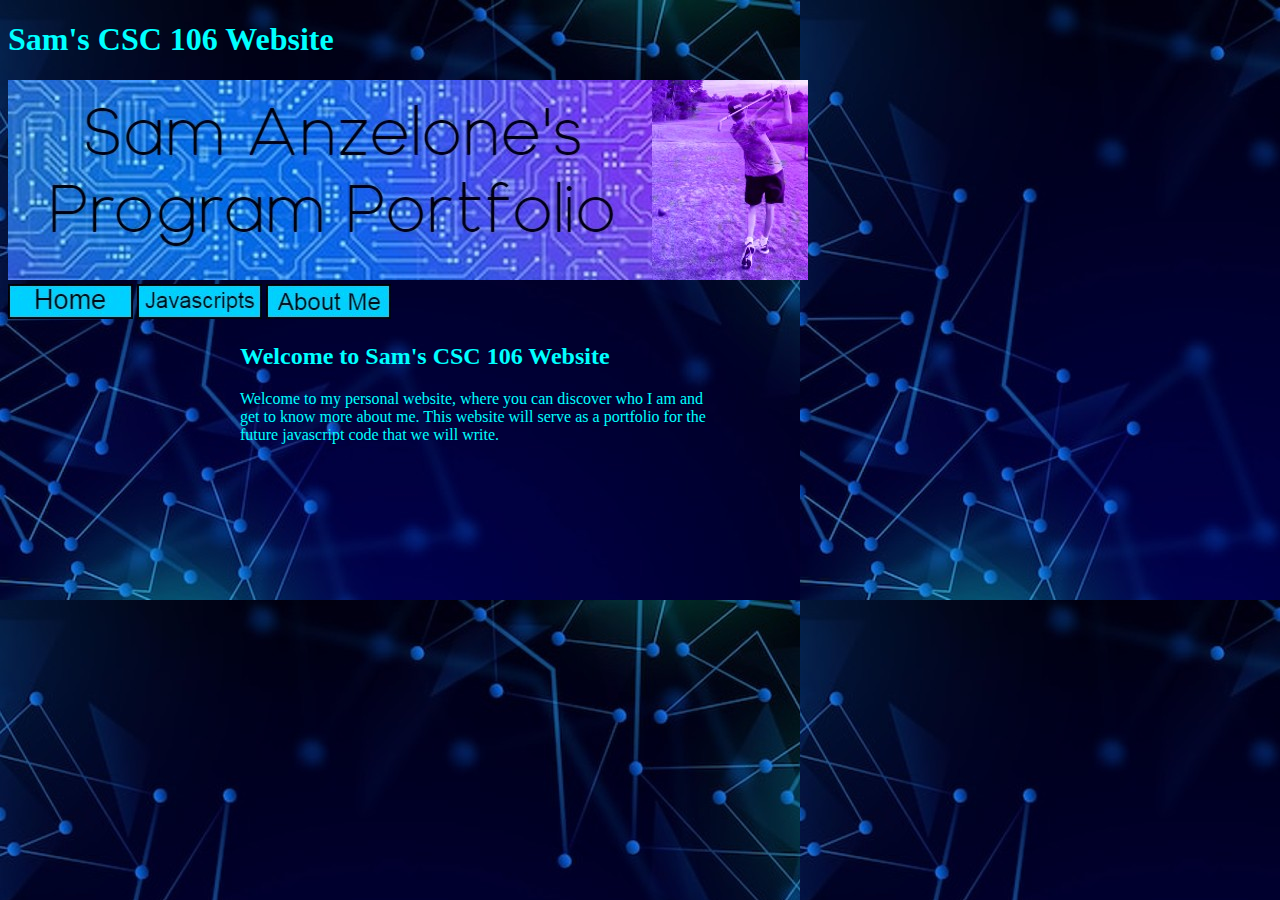
<file: index.html>
<!DOCTYPE html>
<html lang="en">
<head>
    <link rel="stylesheet" href="mystyle.css">
    <meta charset="UTF-8">
    <meta name="viewport" content="width=device-width, initial-scale=1.0">
    <title>Sam's CSC 106 Website</title>
</head>
<body>
    <h1>Sam's CSC 106 Website</h1>
    <img src="mybanner.jpg" alt=""> <br>
    <a href="index.html"> <img src="homebutton.jpg"></a>
    <a href="javascripts.html"> <img src="jsbutton.jpg"></a>
    <a href="aboutme.html"> <img src="aboutmebutton.jpg"></a>
    
    <div id="content">
        <h2>Welcome to Sam's CSC 106 Website</h2>
        Welcome to my personal website, where you can discover who I am and <br>
        get to know more about me. This website will serve as a portfolio for the <br>
    future javascript code that we will write.
    </div>   
</body>
</html>
</file>
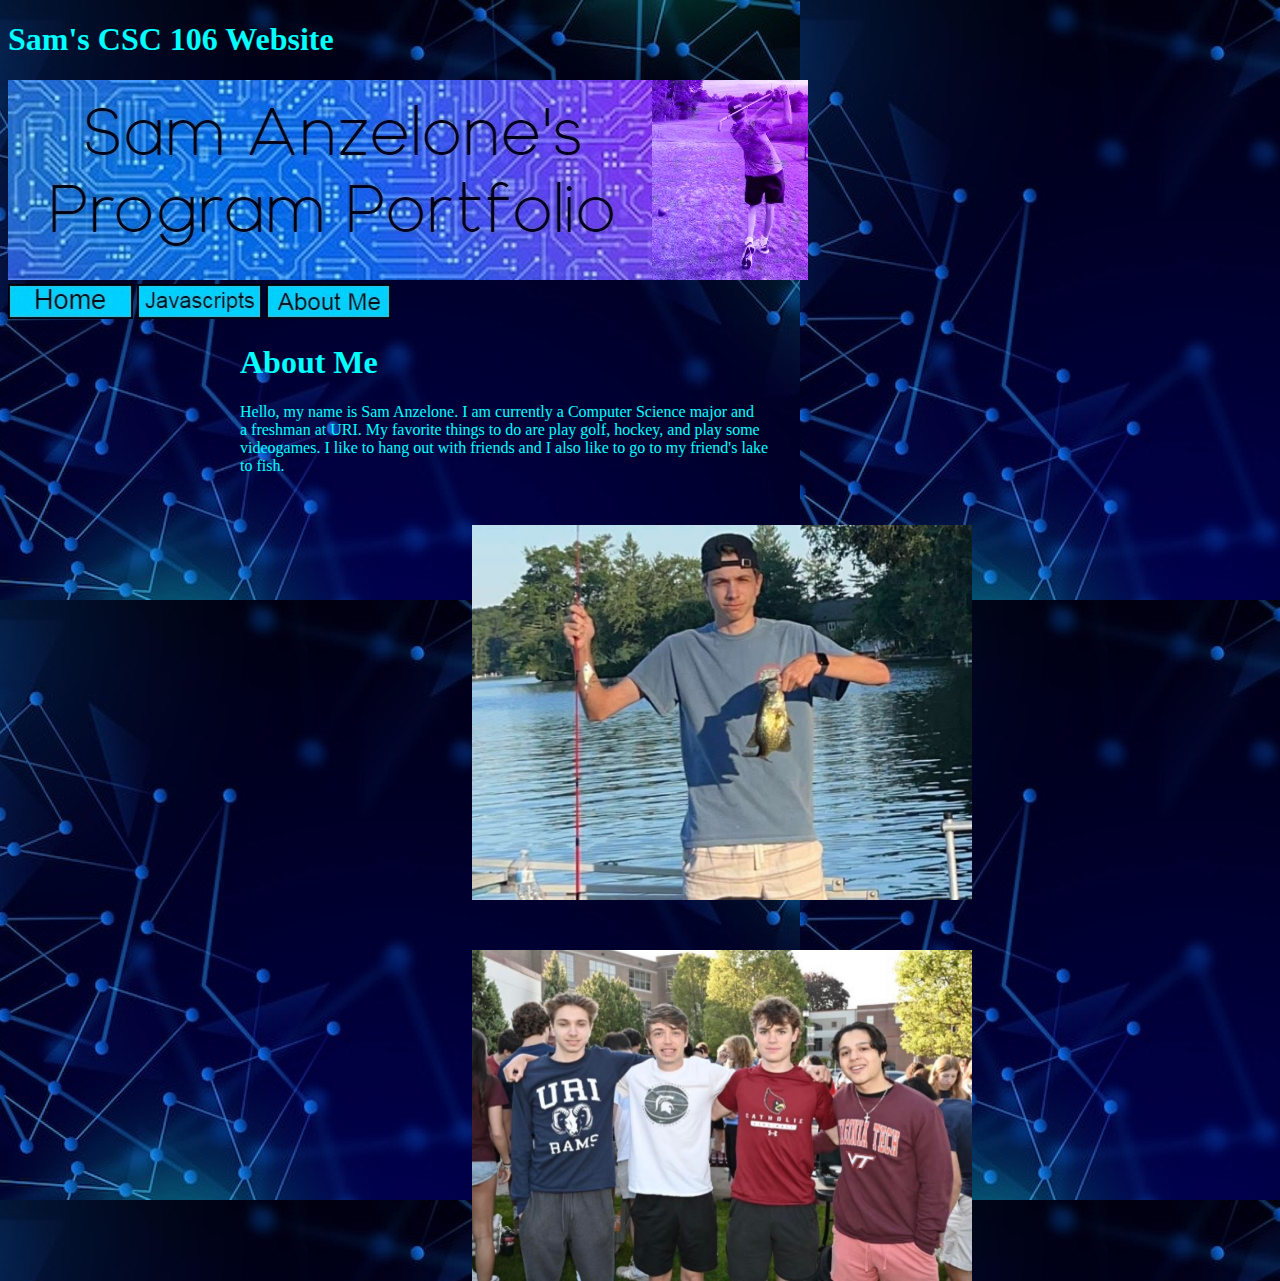
<file: aboutme.html>
<!DOCTYPE html>
<html lang="en">
<head>
    <link rel="stylesheet" href="mystyle.css">
    <meta charset="UTF-8">
    <meta name="viewport" content="width=device-width, initial-scale=1.0">
    <title>About Me</title>
    <style>
        #fishing-pic {
            width: 500px;
            float: right;
            margin-right: 300px;
            margin-top: 50px; 
        }
        #friends-pic {
            width: 500px;
            float: right;
            margin-right: 300px;
            margin-top: 50px;
        }
    </style>
</head>
<body>
    
    <h1>Sam's CSC 106 Website</h1>
    <img src="mybanner.jpg" alt=""> <br>
    <a href="index.html"> <img src="homebutton.jpg"></a>
    <a href="javascripts.html"> <img src="jsbutton.jpg"></a>
    <a href="aboutme.html"> <img src="aboutmebutton.jpg"></a>
    <div id="content">    
        <h1>About Me</h1>
        Hello, my name is Sam Anzelone. I am currently a Computer Science major and <br>
    a freshman at URI. My favorite things to do are play golf, hockey, and play some <br>
videogames. I like to hang out with friends and I also like to go to my friend's lake <br>
to fish. 
    </div>
<img id="fishing-pic" src="samanzelone4.jpg">
<img id="friends-pic" src="samanzelone3.jpg">
</body>
</html>
</file>
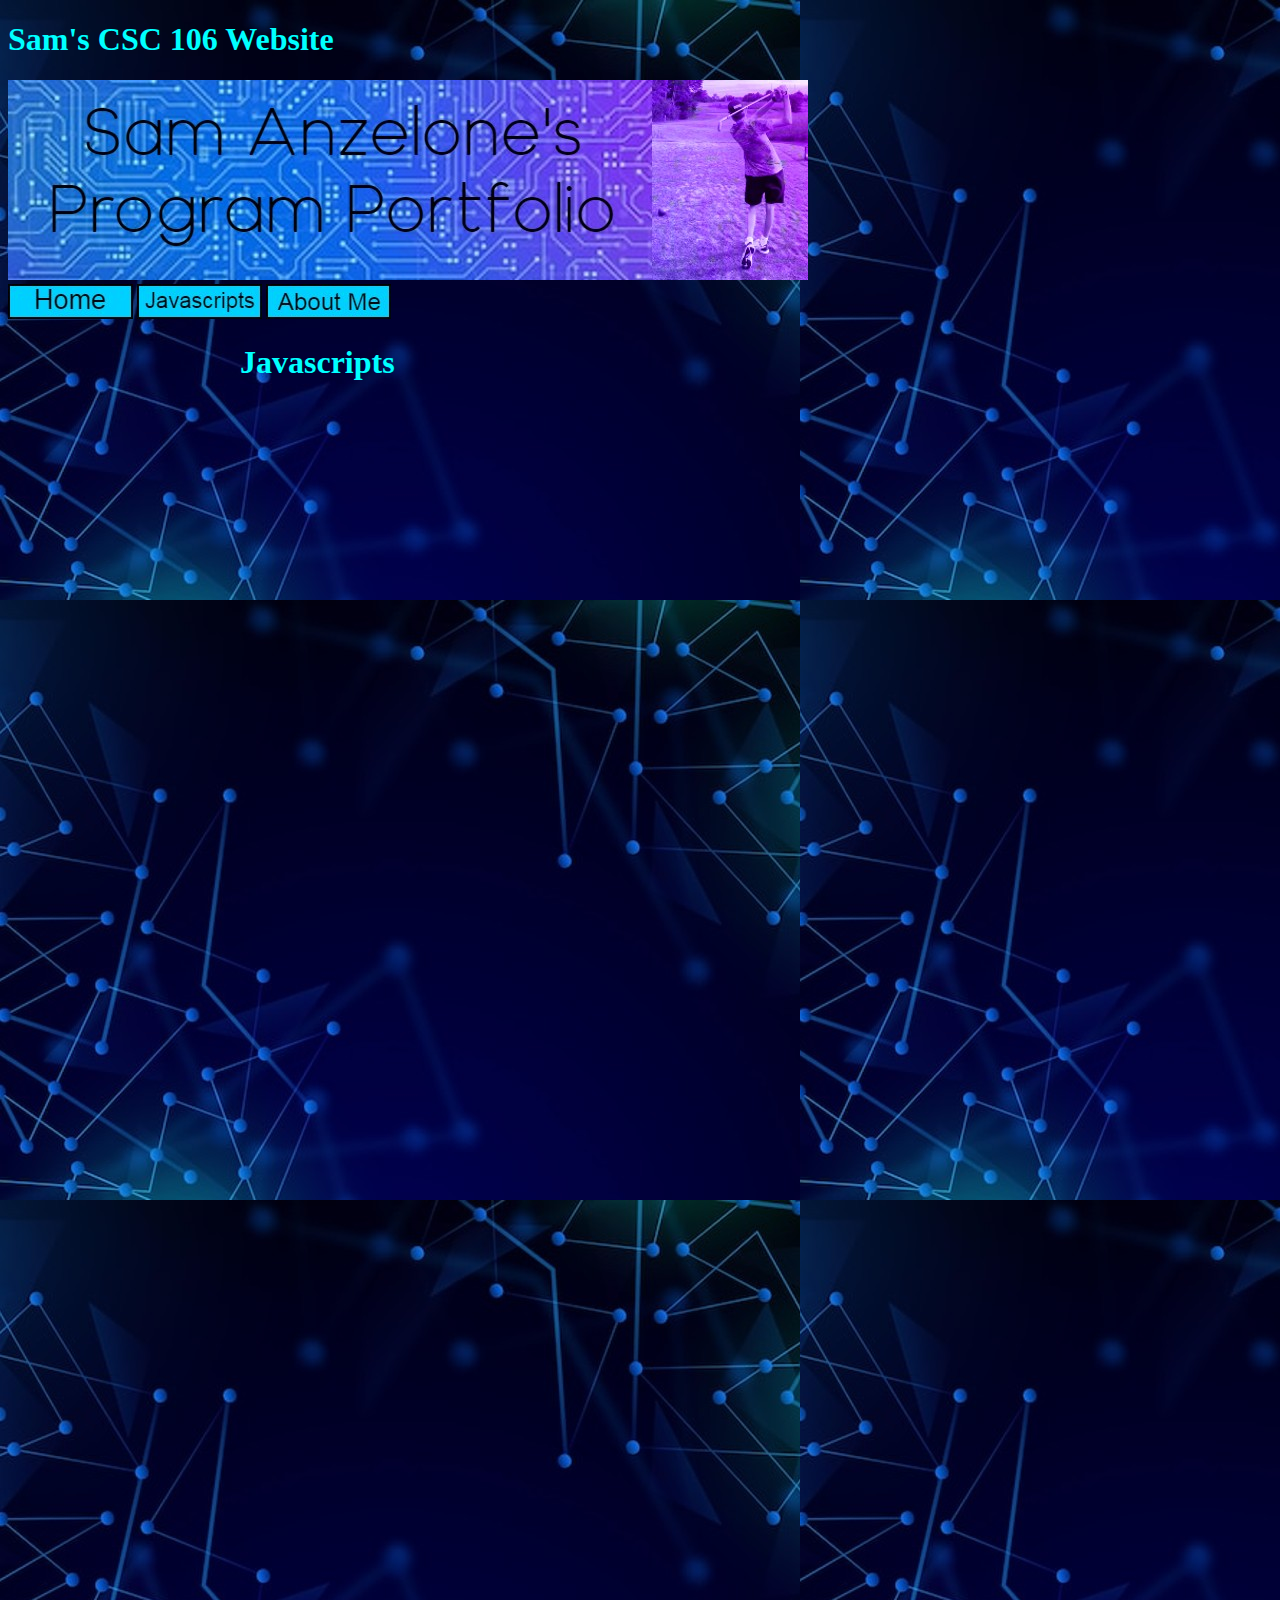
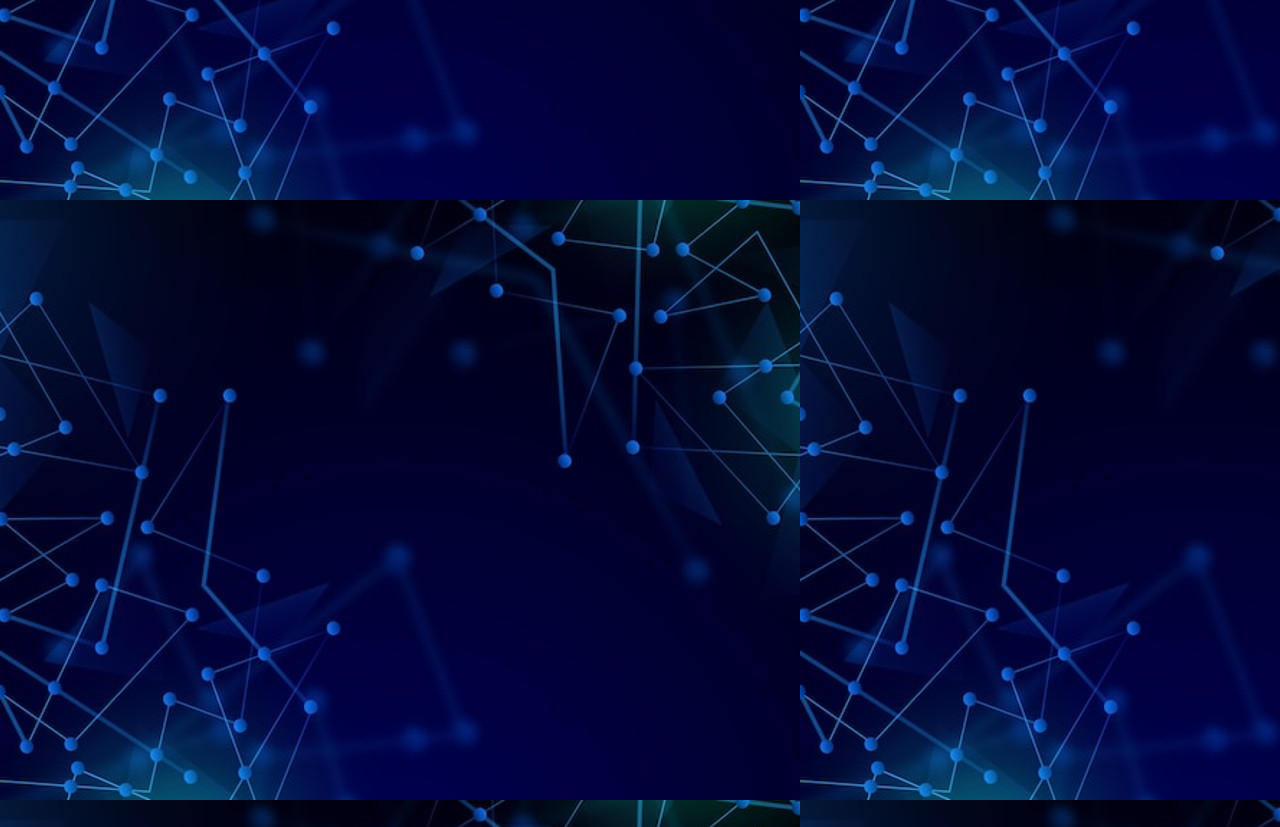
<file: javascripts.html>
<!DOCTYPE html>
<html lang="en">
<head>
    <link rel="stylesheet" href="mystyle.css">
    <meta charset="UTF-8">
    <meta name="viewport" content="width=device-width, initial-scale=1.0">
    <title>Javascripts</title>
</head>
<body>
<h1>Sam's CSC 106 Website</h1>
    <img src="mybanner.jpg" alt=""> <br>
    <a href="index.html"> <img src="homebutton.jpg"></a>
    <a href="javascripts.html"> <img src="jsbutton.jpg"></a>
    <a href="aboutme.html"> <img src="aboutmebutton.jpg"></a> 
    <div id="content">
        <h1>Javascripts</h1>
    </div>
    <iframe src="https://code-lab.app/program/c48f2292-f825-4b2f-9996-a58b2193d782/embed" style="min-height: 500px; min-width: 400px; border: none; "></iframe>
    <iframe src="https://code-lab.app/program/2b5ab484-e143-4cdf-a53d-315a3efda02d/embed" style="min-height: 500px; min-width: 400px; border: none; "></iframe>
    <iframe src="https://code-lab.app/program/ece50024-1aba-437d-b560-9368e6081081/embed" style="min-height: 500px; min-width: 400px; border: none; "></iframe>
    <iframe src="https://code-lab.app/program/060b48f8-f382-405b-a6d7-cf6f93a1a1fe/embed" style="min-height: 500px; min-width: 400px; border: none; "></iframe>
    <iframe src="https://code-lab.app/program/f38bafec-0833-4d46-a9a7-5f45ebd585e9/embed" style="min-height: 500px; min-width: 400px; border: none; "></iframe>
    <iframe src="https://code-lab.app/program/10975e84-4320-43f9-aa61-ad38f2eb4f94/embed" style="min-height: 500px; min-width: 400px; border: none; "></iframe>
    <iframe src="https://code-lab.app/program/d7dc2d61-7aa7-4afa-ad61-9e9d367e556c/embed" style="min-height: 500px; min-width: 400px; border: none; "></iframe>
    <iframe src="https://code-lab.app/program/eb5d1d90-f8f4-45d1-bb82-e0617c5cb30d/embed" style="min-height: 500px; min-width: 400px; border: none; "></iframe>
    <iframe src="https://code-lab.app/program/68014e29-158e-46a1-833f-8b41dd57f87b/embed" style="min-height: 500px; min-width: 400px; border: none; "></iframe>
    <iframe src="https://code-lab.app/program/002a3157-f816-4c01-adaf-70b3259d2b49/embed" style="min-height: 500px; min-width: 400px; border: none; "></iframe>
</body>
</html>
</file>
<file: mystyle.css>
body { background-image: url(background.jpg);}
h1 {color: aqua;}
#content {
    color: aqua;
    width:800px;
    margin:0 auto;
}
</file>
